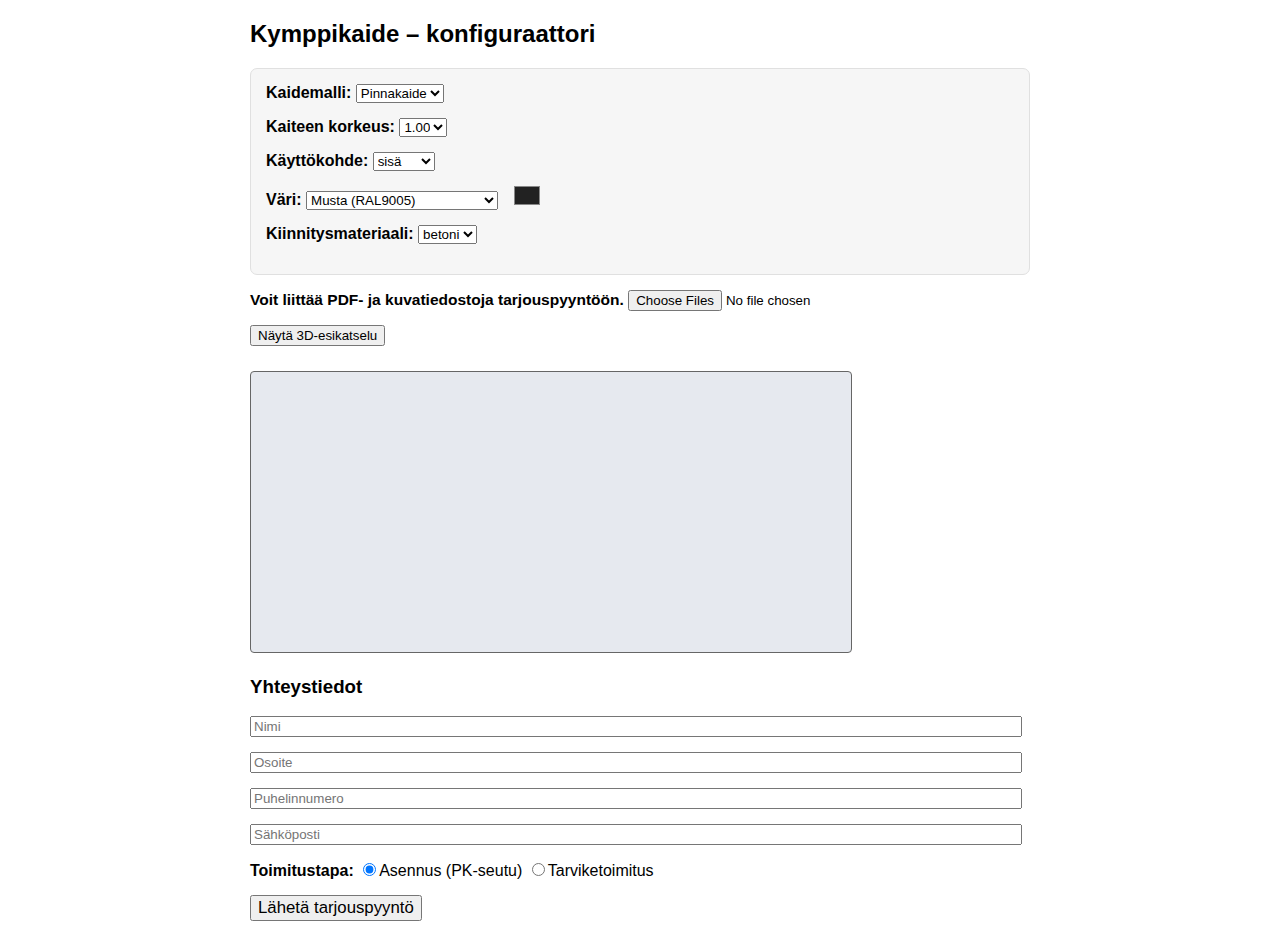
<file: index.html>
<!DOCTYPE html>
<html lang="fi">
<head>
  <meta charset="UTF-8">
  <title>Kymppikaide – Konfiguraattori</title>
  <style>
    body { font-family: Arial, sans-serif; max-width:780px; margin:20px auto;}
    canvas {border: 1px solid #888;}
    #three-canvas { border:1px solid #666; margin-top:10px; border-radius:4px; background: #e6e9ef;}
    .row, .row2 {margin-bottom:15px;}
    .row2 {margin-top:7px;}
    .config-section {background:#f6f6f6; border:1px solid #e0e0e0; border-radius:7px; padding:15px; margin-bottom:15px;}
    .msg {color:green; font-weight:bold;}
    .file-label {margin-right:12px;}
    .info {font-size:0.97em; margin-bottom:14px;}
  </style>
</head>
<body>
  <h2>Kymppikaide – konfiguraattori</h2>
  <div class="config-section">
    <div class="row">
      <b>Kaidemalli:</b>
      <select id="kaidetyyppi"></select>
    </div>
    <div class="row">
      <b>Kaiteen korkeus:</b>
      <select id="kaideKorkeus"></select>
      <input id="customKorkeus" type="number" step="0.01" min="0.8" max="2" placeholder="Syötä korkeus (m)" style="display:none; width:90px;">
    </div>
    <div class="row">
      <b>Käyttökohde:</b>
      <select id="kaytto"></select>
      <span id="zincLabel" style="color:#0a7;">Sinkitys lisätään automaattisesti ulkokäytössä.</span>
    </div>
    <div class="row">
      <b>Väri:</b>
      <select id="color"></select>
      <span id="colorPreview" style="display:inline-block;width:24px;height:17px;margin-left:12px;border:1px solid #888"></span>
    </div>
    <div class="row">
      <b>Kiinnitysmateriaali:</b>
      <select id="material"></select>
      <input id="customMaterial" type="text" placeholder="Muu materiaali" style="display:none;width:120px;">
    </div>
  </div>
  <div class="row2 info">
    <b>Voit liittää PDF- ja kuvatiedostoja tarjouspyyntöön.</b>
    <input type="file" id="attachments" multiple>
    <span id="fileList"></span>
  </div>
  <!-- 2D-piirtäjä ja pituudet halutessa tähän -->
  <div class="row2">
    <button id="preview3d">Näytä 3D-esikatselu</button>
  </div>
  <div id="three-area">
    <canvas id="three-canvas" width="600" height="280"></canvas>
  </div>

  <form id="quotationForm">
    <h3>Yhteystiedot</h3>
    <div class="row"><input name="nimi" required placeholder="Nimi" style="width:98%"></div>
    <div class="row"><input name="osoite" required placeholder="Osoite" style="width:98%"></div>
    <div class="row"><input name="puhelin" required placeholder="Puhelinnumero" style="width:98%"></div>
    <div class="row"><input name="email" type="email" required placeholder="Sähköposti" style="width:98%"></div>
    <div class="row">
      <b>Toimitustapa:</b>
      <label><input type="radio" name="toimitus" value="asennus" checked>Asennus (PK-seutu)</label>
      <label><input type="radio" name="toimitus" value="tarvike">Tarviketoimitus</label>
    </div>
    <div class="row"><button type="submit" style="font-size:1.05em;">Lähetä tarjouspyyntö</button>
    <span id="msg" class="msg"></span>
    </div>
  </form>

  <script type="module">
    // Tuodaan asetukset ja logiikka erillisestä config.js tiedostosta
    import { KAIDEMALLIT, KORKEUDET, VARIT, KAYTTO, KIINNITYS, validateFileType, needsZinc, mallidata } from './config.js';

    // --- Valintojen täyttö ---
    function fillSelect(id, items, labelProp="label") {
      const sel=document.getElementById(id);
      items.forEach(val=>{
        let opt=document.createElement('option');
        opt.value=val.id || val;
        opt.innerText=val[labelProp]||val;
        sel.appendChild(opt);
      });
    }
    fillSelect("kaidetyyppi", KAIDEMALLIT, "label");
    fillSelect("kaideKorkeus", KORKEUDET);
    fillSelect("color", VARIT, "label");
    fillSelect("kaytto", KAYTTO);
    fillSelect("material", KIINNITYS);

    // Väri preview
    function updateColor() {
      let c=document.getElementById('color').value;
      let val=VARIT.find(v=>v.id===c)?.code || "#222";
      document.getElementById('colorPreview').style.background=val;
    }
    document.getElementById('color').addEventListener('change', updateColor);
    updateColor();

    // Korkeuden manuaalinen syöttö
    document.getElementById('kaideKorkeus').addEventListener('change', function(e){
      document.getElementById('customKorkeus').style.display = (e.target.value === 'muu') ? 'inline-block' : 'none';
    });
    document.getElementById('material').addEventListener('change', (e)=>{
      document.getElementById('customMaterial').style.display=(e.target.value==='muu')?'inline-block':'none';
    });

    // Sinkitys automaattisesti ulkokäytössä
    function updateZinc() {
      document.getElementById('zincLabel').style.display = (document.getElementById('kaytto').value==='ulkona')?"inline":"none";
    }
    document.getElementById('kaytto').addEventListener('change', updateZinc);
    updateZinc();

    // PDF/kuvaliitteet
    document.getElementById('attachments').addEventListener('change',function(e){
      const files=[...e.target.files];
      let ul = files.map(f => validateFileType(f.name)?`<span class="file-label">${f.name}</span>`:`<span style="color:red">${f.name} (tiedostotyyppi ei tuettu)</span>`).join("");
      document.getElementById('fileList').innerHTML = ul;
    });

    // Lomakkeen lähetys
    document.getElementById('quotationForm').addEventListener('submit', function(e){
      e.preventDefault();
      let fd = new FormData(e.target);
      let data={};
      for(const [k,v] of fd.entries()) data[k]=v;
      let kork=document.getElementById('kaideKorkeus').value;
      if(kork==='muu') kork=document.getElementById('customKorkeus').value;
      data.kaidetyyppi=document.getElementById('kaidetyyppi').value;
      data.kaideKorkeus=kork;
      data.color=document.getElementById('color').value;
      data.material=document.getElementById('material').value==='muu'?document.getElementById('customMaterial').value:document.getElementById('material').value;
      data.kaytto=document.getElementById('kaytto').value;
      data.sinkitys=needsZinc(data.kaytto);
      // Liitetyt tiedostot
      data.attachments=[...document.getElementById('attachments').files].map(f=>f.name);
      // Tähän voidaan lisätä tiedostojen oikea upload API:lla.
      document.getElementById('msg').textContent = "Kiitos tarjouspyynnöstä! (Demo)";
      setTimeout(()=>{document.getElementById('msg').textContent=""}, 3500);
    });

    // ------ 3D-esikatselu pinnakaiteesta (THREE.js mock) ------
    let three_ready=false;
    document.getElementById('preview3d').onclick=function(){
      if(three_ready) return;
      // Ladataan THREE.js CDN:ltä
      const script=document.createElement('script');
      script.src="https://unpkg.com/three@0.140.0/build/three.min.js";
      script.onload=showKaide3d;
      document.body.appendChild(script);
    };

    function showKaide3d() {
      three_ready=true;
      let canvas=document.getElementById('three-canvas');
      let renderer = new THREE.WebGLRenderer({canvas, antialias:true});
      renderer.setClearColor(0xe6e9ef);

      let scene = new THREE.Scene();
      let camera = new THREE.PerspectiveCamera(45, 600/280, 0.1, 1000);
      camera.position.set(2,1.2,5);

      // Valot
      let ambientLight = new THREE.AmbientLight(0xffffff,1.2);
      scene.add(ambientLight);

      // Kaide parametrit (mallin valinta)
      let malli_id=document.getElementById('kaidetyyppi').value;
      let model=mallidata(malli_id);

      let height=parseFloat(document.getElementById('kaideKorkeus').value==='muu'?document.getElementById('customKorkeus').value:document.getElementById('kaideKorkeus').value)||1.0;
      let width=2.4; // Demo: kiinteä kaideleveys (voit laskea frontista)
      let numPinnat=Math.round(width/0.13); // Pinnaväli n. 13cm

      // Ylä-/alalatta
      const lattaGeo=new THREE.BoxGeometry(width,0.04,0.006);
      const lattaMat=new THREE.MeshStandardMaterial({color:0x333333});
      let ylatanko=new THREE.Mesh(lattaGeo, lattaMat);
      ylatanko.position.set(0, height, 0);
      scene.add(ylatanko);

      let alatanko=new THREE.Mesh(lattaGeo, lattaMat);
      alatanko.position.set(0,0,0);
      scene.add(alatanko);

      // Pystypinnat
      const pinnaGeo=new THREE.CylinderGeometry(0.012,0.012,height,16);
      for(let i=0;i<numPinnat;i++) {
        let x=-width/2+0.06+i*0.13;
        let pinna=new THREE.Mesh(pinnaGeo, lattaMat);
        pinna.position.set(x,height/2,0);
        scene.add(pinna);
      }

      // Nollataan ja piirretään
      renderer.render(scene,camera);
    }
    // ----------- MUSITIINPANOT -----------
    // - config.js sisältää kaikki asetustiedot ylläpidettävästi
    // - index.html käyttää vain dynaamisia valintoja; 3D ja liitteet voidaan laajentaa helposti
    // - THREE.js-malli on mockup, voi parantaa yksityiskohtia/ulottuvuuksia tarpeen mukaan
  </script>
</body>
</html>
</file>
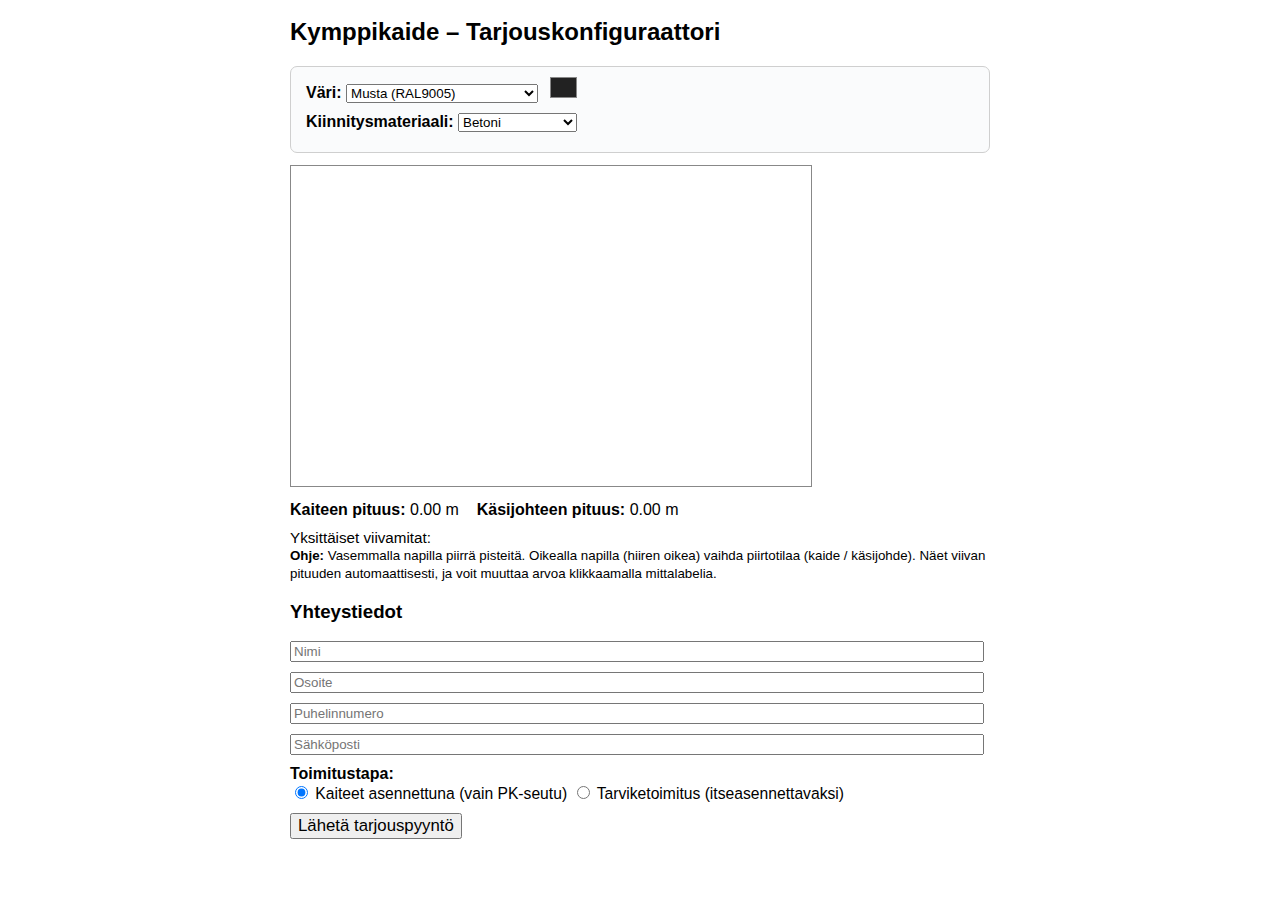
<file: konfiguraattori-demo.html>
<!DOCTYPE html>
<html lang="fi">
<head>
  <meta charset="UTF-8">
  <title>Kymppikaide – Konfiguraattori V2</title>
  <style>
    body { font-family: Arial, sans-serif; max-width:700px; margin:18px auto; }
    h2 { margin-top:0; }
    canvas { border: 1px solid #888; cursor: crosshair; }
    label { font-size:0.98em; }
    .row { margin-bottom: 10px; }
    .msg { color: green; font-weight:bold }
    .mitat { font-size:0.95em; margin-top:7px;}
    .config-section {border:1px solid #cfcfcf; padding:10px 15px; margin:12px 0; border-radius:7px; background: #fafbfc;}
  </style>
</head>
<body>
  <h2>Kymppikaide – Tarjouskonfiguraattori</h2>
  <div class="config-section">
    <div class="row">
      <b>Väri:</b>
      <select id="color">
        <option value="RAL9005">Musta (RAL9005)</option>
        <option value="RAL9010">Valkoinen (RAL9010)</option>
        <option value="RAL7024">Tumman harmaa (RAL7024)</option>
        <option value="RAL7040">Vaalean harmaa (RAL7040)</option>
      </select>
      <span id="colorPreview" style="display:inline-block;width:25px;height:19px;margin-left:8px;border:1px solid #888"></span>
    </div>
    <div class="row">
      <b>Kiinnitysmateriaali:</b>
      <select id="material">
        <option value="betoni">Betoni</option>
        <option value="puu">Puu</option>
        <option value="muu">Muu - määrittele</option>
      </select>
      <input id="customMaterial" type="text" placeholder="Muu materiaali" style="display:none;width:120px;">
    </div>
  </div>
  <canvas id="canvas" width="520" height="320"></canvas>
  <div style="margin:10px 0;">
    <b>Kaiteen pituus:</b> <span id="railingLength">0.00</span> m &nbsp;&nbsp;
    <b>Käsijohteen pituus:</b> <span id="handrailLength">0.00</span> m
  </div>
  <div class="mitat" id="viivalista"></div>
  <div style="margin-bottom:10px;"><small>
    <b>Ohje:</b> Vasemmalla napilla piirrä pisteitä. Oikealla napilla (hiiren oikea) vaihda piirtotilaa (kaide / käsijohde).  
    Näet viivan pituuden automaattisesti, ja voit muuttaa arvoa klikkaamalla mittalabelia.
  </small></div>

  <form id="quotationForm">
    <h3>Yhteystiedot</h3>
    <div class="row"><input name="nimi" required placeholder="Nimi" style="width:98%"></div>
    <div class="row"><input name="osoite" required placeholder="Osoite" style="width:98%"></div>
    <div class="row"><input name="puhelin" required placeholder="Puhelinnumero" style="width:98%"></div>
    <div class="row"><input name="email" type="email" required placeholder="Sähköposti" style="width:98%"></div>
    <div class="row">
      <b>Toimitustapa:</b><br>
      <label><input type="radio" name="toimitus" value="asennus" checked> Kaiteet asennettuna (vain PK-seutu)</label>
      <label><input type="radio" name="toimitus" value="tarvike"> Tarviketoimitus (itseasennettavaksi)</label>
    </div>
    <div class="row"><button type="submit" style="font-size:1.05em;">Lähetä tarjouspyyntö</button>
    <span id="msg" class="msg"></span>
    </div>
  </form>

  <script>
    // Värin esikatselu
    const colorPreview = document.getElementById('colorPreview');
    function updateColor() {
      let color = document.getElementById('color').value;
      let code = (color==="RAL9005")?"#222":(color==="RAL9010")?"#efefef":(color==="RAL7024")?"#565d66":"#cfd1d0";
      colorPreview.style.background = code;
    }
    document.getElementById('color').addEventListener('change', updateColor); updateColor();
    // Kiinnitysmateriaali - muu
    document.getElementById('material').addEventListener('change',(e)=>{
      document.getElementById('customMaterial').style.display=(e.target.value==='muu')?'inline-block':'none';
    });

    // Canvas-piirtäjä
    const canvas = document.getElementById('canvas');
    const ctx = canvas.getContext('2d');
    let railing = [];
    let handrail = [];
    let manualLengthsR = [];
    let manualLengthsH = [];
    let currentLayer = 'railing';
    let hover = null;

    function meter(px){ return px/50; }
    function px(m){ return m*50; }
    function dist(a,b){ return Math.sqrt((a.x-b.x)**2+(a.y-b.y)**2)/50; }

    function draw(){
      ctx.clearRect(0,0,canvas.width,canvas.height);
      ctx.lineCap='round';
      // Kaide
      if (railing.length) {
        ctx.strokeStyle='blue'; ctx.lineWidth=4; ctx.beginPath();
        railing.forEach((pt,i)=>i==0?ctx.moveTo(pt.x,pt.y):ctx.lineTo(pt.x,pt.y));
        ctx.stroke();
        // Segmenttien pituuslabelit
        for(let i=1;i<railing.length;i++){
          let mid = {x:(railing[i-1].x+railing[i].x)/2, y:(railing[i-1].y+railing[i].y)/2};
          let len = manualLengthsR[i-1]!==undefined?manualLengthsR[i-1]:dist(railing[i-1],railing[i]);
          drawLabel(mid.x, mid.y-15, len, i-1, 'railing');
        }
      }
      // Käsijohde
      if (handrail.length) {
        ctx.strokeStyle='red'; ctx.lineWidth=2; ctx.beginPath();
        handrail.forEach((pt,i)=>i==0?ctx.moveTo(pt.x,pt.y):ctx.lineTo(pt.x,pt.y));
        ctx.stroke();
        for(let i=1;i<handrail.length;i++){
          let mid = {x:(handrail[i-1].x+handrail[i].x)/2, y:(handrail[i-1].y+handrail[i].y)/2};
          let len = manualLengthsH[i-1]!==undefined?manualLengthsH[i-1]:dist(handrail[i-1],handrail[i]);
          drawLabel(mid.x, mid.y+15, len, i-1, 'handrail');
        }
      }
      // Hover preview
      if (hover) {
        ctx.strokeStyle=(currentLayer=='railing')?'#0093ff':'#ff5252';
        ctx.lineWidth=(currentLayer=='railing')?4:2;
        let arr = (currentLayer=='railing')?railing:handrail;
        if(arr.length){
          ctx.beginPath();
          ctx.moveTo(arr[arr.length-1].x, arr[arr.length-1].y);
          ctx.lineTo(hover.x, hover.y);
          ctx.setLineDash([7, 6]);
          ctx.stroke();
          ctx.setLineDash([]);
        }
      }
    }

    function drawLabel(x,y,val,seg,layer){
      ctx.save();
      ctx.font="13px Arial";
      ctx.fillStyle="#222";
      let txt = val.toFixed(2)+" m";
      ctx.fillText(txt, x-18, y);
      ctx.restore();
    }

    // Segmenttien pituuslista ja muutos
    function updateLengths(){
      let rLen=0,hLen=0, rows=[];
      for(let i=1;i<railing.length;i++){
        let len = manualLengthsR[i-1]!==undefined?manualLengthsR[i-1]:dist(railing[i-1],railing[i]);
        rLen+=len;
        rows.push(`<span style="color:blue">Kaide ${i}:</span> <a href="#" data-layer="r" data-seg="${i-1}" class="setlen">${len.toFixed(2)} m</a>`);
      }
      for(let i=1;i<handrail.length;i++){
        let len = manualLengthsH[i-1]!==undefined?manualLengthsH[i-1]:dist(handrail[i-1],handrail[i]);
        hLen+=len;
        rows.push(`<span style="color:red">Käsijohde ${i}:</span> <a href="#" data-layer="h" data-seg="${i-1}" class="setlen">${len.toFixed(2)} m</a>`);
      }
      document.getElementById('railingLength').textContent=rLen.toFixed(2);
      document.getElementById('handrailLength').textContent=hLen.toFixed(2);
      document.getElementById('viivalista').innerHTML="Yksittäiset viivamitat: <br>"+rows.join(" | ");
    }
    document.getElementById('viivalista').onclick=function(e){
      if(e.target.classList.contains('setlen')){
        let layer=e.target.dataset.layer, seg=+e.target.dataset.seg;
        let u=prompt("Anna viivan uusi mitta (m):",e.target.textContent);
        let ur = parseFloat(u.replace(',','.'));
        if(!isNaN(ur)&&ur>0){
          if(layer=='r') manualLengthsR[seg]=ur;
          else manualLengthsH[seg]=ur;
          updateLengths(); draw();
        }
        e.preventDefault();
      }
    };

    canvas.addEventListener('mousemove',e=>{
      let rect = canvas.getBoundingClientRect();
      hover = {x: e.clientX - rect.left, y: e.clientY - rect.top};
      draw();
    });
    canvas.addEventListener('mouseleave', e=>{ hover=null; draw(); });

    canvas.addEventListener('mousedown', e=>{
      const pt = { x: e.offsetX, y: e.offsetY };
      if (currentLayer === 'railing') { railing.push(pt); }
      else { handrail.push(pt); }
      draw(); updateLengths();
    });
    canvas.addEventListener('contextmenu', e=>{
      e.preventDefault();
      currentLayer = currentLayer === 'railing' ? 'handrail' : 'railing';
      alert(currentLayer==='railing'?"Piirrä kaidetta (sininen)":"Piirrä käsijohdetta (punainen)");
    });

    // Resetointi (refresh selaimella) - toimii!

    // Lomakkeen lähetys (demo)
    document.getElementById('quotationForm').addEventListener('submit', function(e) {
      e.preventDefault();
      const fd = new FormData(e.target);
      let data = {};
      for(const [k,v] of fd.entries()) data[k]=v;
      data.railingLength = document.getElementById('railingLength').textContent;
      data.handrailLength = document.getElementById('handrailLength').textContent;
      data.railingData = railing;
      data.handrailData = handrail;
      data.manualLengthsR = manualLengthsR;
      data.manualLengthsH = manualLengthsH;
      data.color = document.getElementById('color').value;
      let materialSel = document.getElementById('material').value;
      data.material = materialSel==='muu'?document.getElementById('customMaterial').value:materialSel;
      document.getElementById('msg').textContent =
        "Kiitos tarjouspyynnöstä! (Demo: ilmoitus vain tähän, backend-toteutus myöhemmin)";
      // Voit lähettää datan API:han jne.
      setTimeout(()=>document.getElementById('msg').textContent="",4000);
    });

    draw();
    updateLengths();
  </script>
</body>
</html>
</file>
